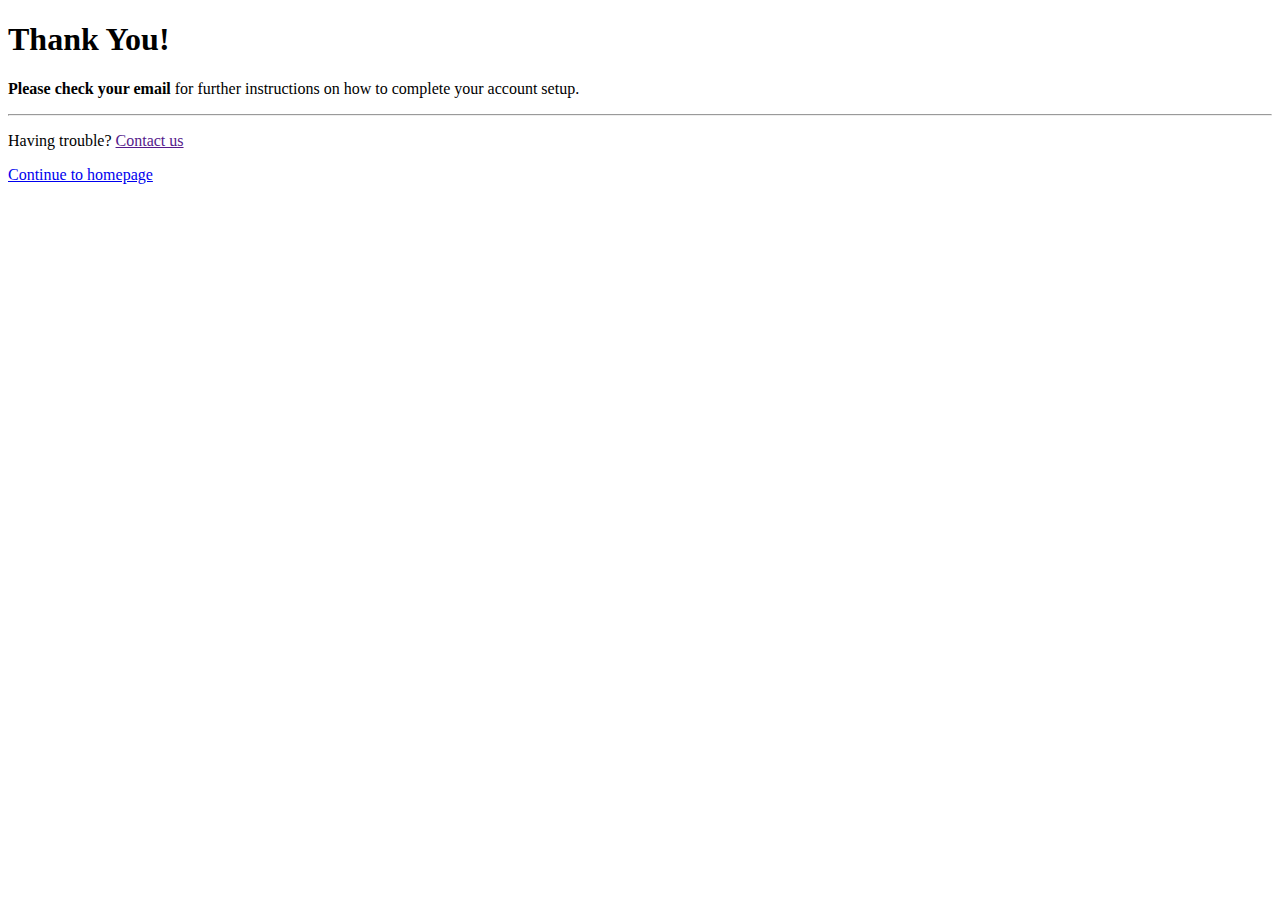
<file: thnks.html>
<!DOCTYPE html>
<html lang="en">
<head>
    <meta charset="UTF-8">
    <meta name="viewport" content="width=device-width, initial-scale=1.0">
    <title>Thank You</title>
</head>
<body>
    <div class="jumbotron text-center">
        <h1 class="display-3">Thank You!</h1>
        <p class="lead"><strong>Please check your email</strong> for further instructions on how to complete your account setup.</p>
        <hr>
        <p>
          Having trouble? <a href="">Contact us</a>
        </p>
        <p class="lead">
          <a class="btn btn-primary btn-sm" href="https://bootstrapcreative.com/" role="button">Continue to homepage</a>
        </p>
      </div>
</body>
</html>
</file>
